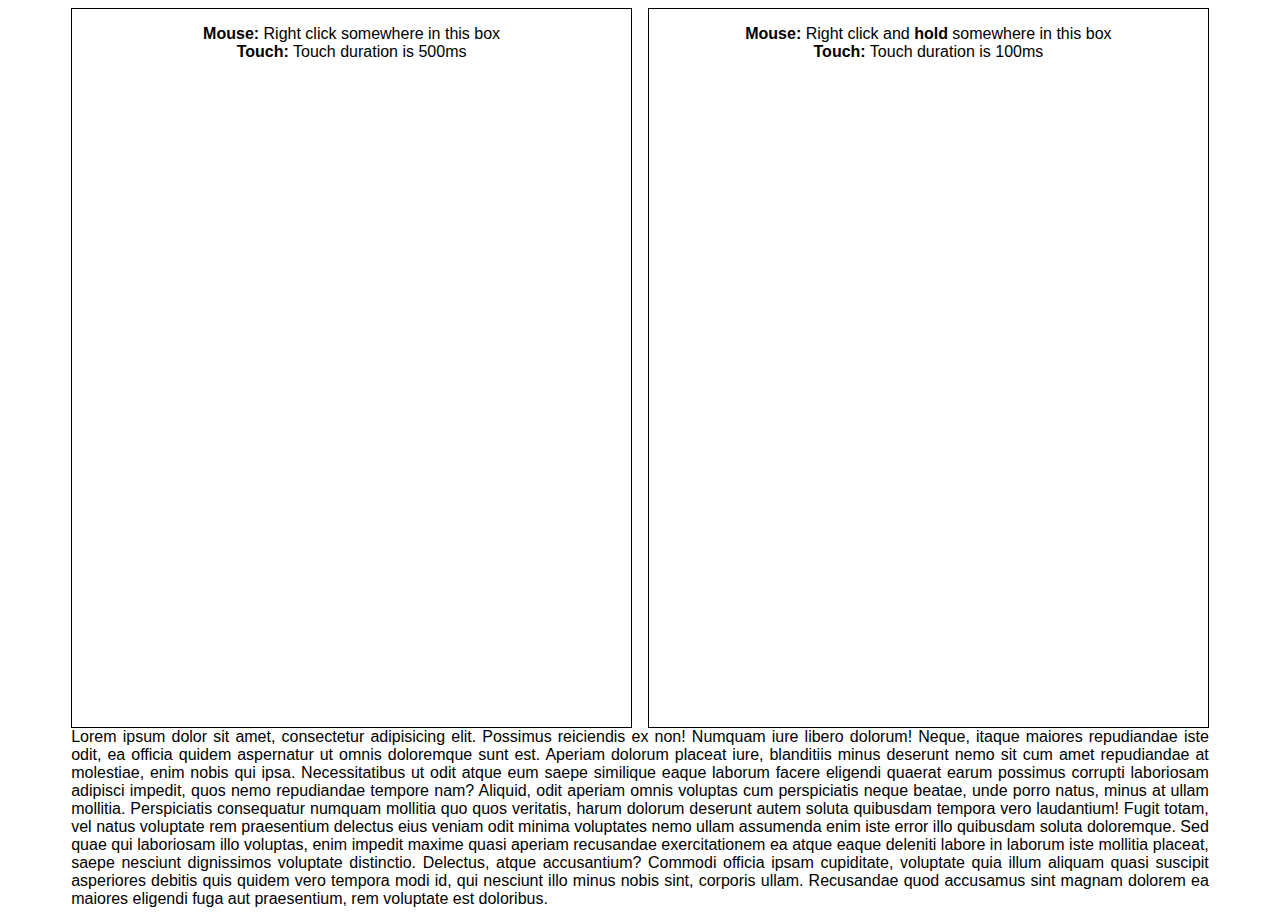
<file: index.html>
<!DOCTYPE html><html lang="en"><head><meta charset="UTF-8"><meta name="viewport" content="width=device-width, initial-scale=1.0"><title>Circle Context Menu</title><link rel="stylesheet" href="style.833f6e09.css"></head><body> <div id="container"> <div class="box" id="box1"> <strong>Mouse:</strong> Right click somewhere in this box <br> <strong>Touch:</strong> Touch duration is 500ms </div> <div class="box" id="box2"> <strong>Mouse:</strong> Right click and <strong>hold</strong> somewhere in this box <br> <strong>Touch:</strong> Touch duration is 100ms </div> </div> <p>Lorem ipsum dolor sit amet, consectetur adipisicing elit. Possimus reiciendis ex non! Numquam iure libero dolorum! Neque, itaque maiores repudiandae iste odit, ea officia quidem aspernatur ut omnis doloremque sunt est. Aperiam dolorum placeat iure, blanditiis minus deserunt nemo sit cum amet repudiandae at molestiae, enim nobis qui ipsa. Necessitatibus ut odit atque eum saepe similique eaque laborum facere eligendi quaerat earum possimus corrupti laboriosam adipisci impedit, quos nemo repudiandae tempore nam? Aliquid, odit aperiam omnis voluptas cum perspiciatis neque beatae, unde porro natus, minus at ullam mollitia. Perspiciatis consequatur numquam mollitia quo quos veritatis, harum dolorum deserunt autem soluta quibusdam tempora vero laudantium! Fugit totam, vel natus voluptate rem praesentium delectus eius veniam odit minima voluptates nemo ullam assumenda enim iste error illo quibusdam soluta doloremque. Sed quae qui laboriosam illo voluptas, enim impedit maxime quasi aperiam recusandae exercitationem ea atque eaque deleniti labore in laborum iste mollitia placeat, saepe nesciunt dignissimos voluptate distinctio. Delectus, atque accusantium? Commodi officia ipsam cupiditate, voluptate quia illum aliquam quasi suscipit asperiores debitis quis quidem vero tempora modi id, qui nesciunt illo minus nobis sint, corporis ullam. Recusandae quod accusamus sint magnam dolorem ea maiores eligendi fuga aut praesentium, rem voluptate est doloribus. </p> <script src="demo.17892b73.js"></script> </body></html>
</file>
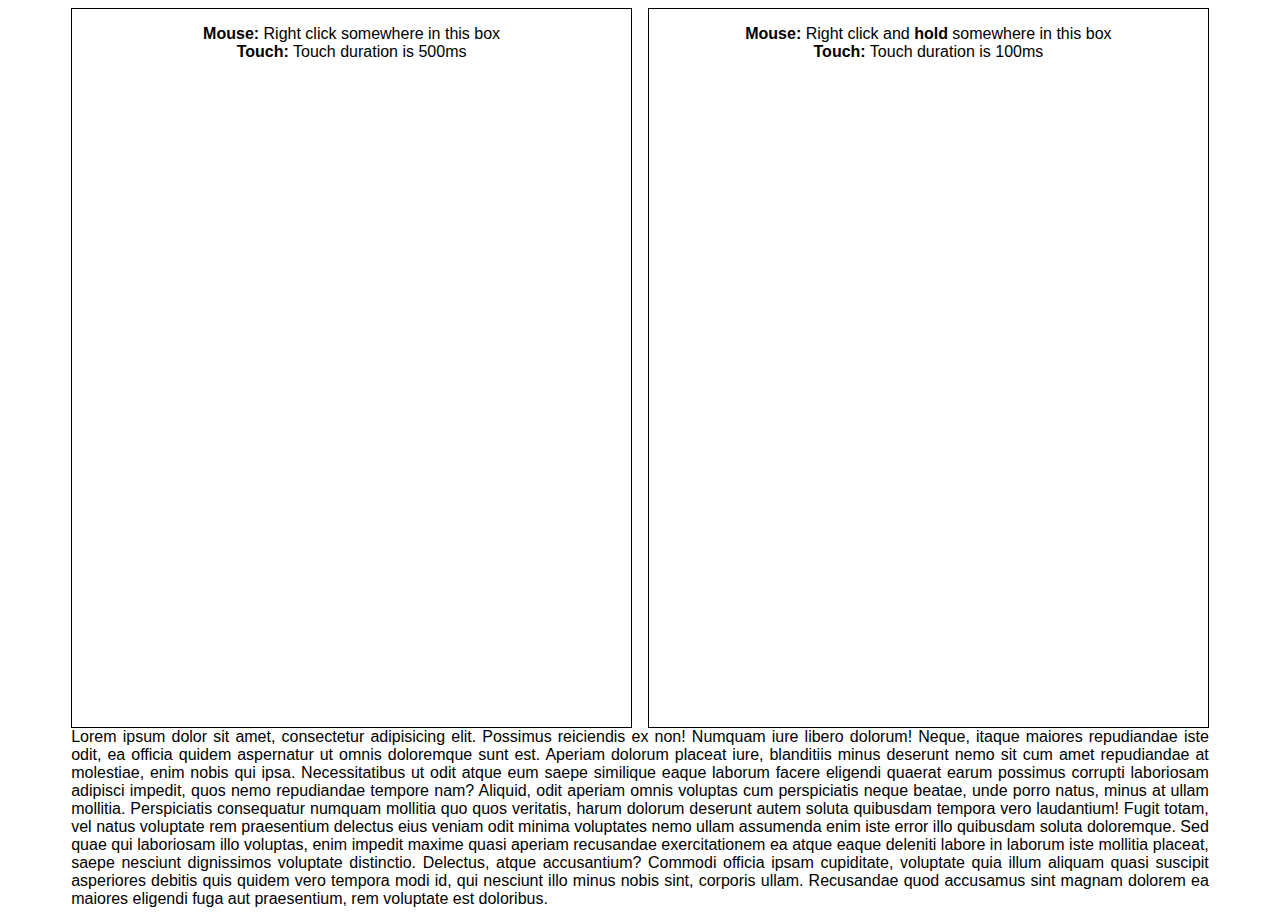
<file: demo/index.html>
<!DOCTYPE html>
<html lang="en">

<head>
  <meta charset="UTF-8">
  <meta name="viewport" content="width=device-width, initial-scale=1.0">
  <title>Circle Context Menu</title>
  <link rel="stylesheet" href="style.css">
</head>

<body>
  <div id='container'>
    <div class='box' id='box1'>
      <strong>Mouse:</strong> Right click somewhere in this box <br>
      <strong>Touch:</strong> Touch duration is 500ms
    </div>
    <div class='box' id='box2'>
      <strong>Mouse:</strong> Right click and <strong>hold</strong> somewhere in this box <br>
      <strong>Touch:</strong> Touch duration is 100ms
    </div>
  </div>

  <p>Lorem ipsum dolor sit amet, consectetur adipisicing elit. Possimus
    reiciendis ex non!
    Numquam iure libero dolorum! Neque, itaque maiores repudiandae iste odit, ea officia quidem aspernatur ut omnis
    doloremque sunt est. Aperiam
    dolorum placeat iure, blanditiis minus deserunt nemo sit cum amet repudiandae at molestiae, enim nobis qui ipsa.
    Necessitatibus ut odit atque eum saepe similique eaque laborum facere eligendi quaerat earum possimus corrupti
    laboriosam adipisci impedit, quos nemo repudiandae tempore nam? Aliquid, odit aperiam omnis voluptas cum
    perspiciatis neque beatae, unde porro natus, minus at ullam mollitia. Perspiciatis consequatur numquam mollitia quo
    quos veritatis, harum dolorum deserunt autem soluta quibusdam tempora vero laudantium! Fugit totam, vel natus
    voluptate rem praesentium delectus eius veniam odit minima voluptates nemo ullam assumenda enim iste error illo
    quibusdam soluta doloremque. Sed quae qui laboriosam illo voluptas, enim impedit maxime quasi aperiam recusandae
    exercitationem ea atque eaque deleniti labore in laborum iste mollitia placeat, saepe nesciunt dignissimos voluptate
    distinctio. Delectus, atque accusantium? Commodi officia ipsam cupiditate, voluptate quia illum aliquam quasi
    suscipit asperiores debitis quis quidem vero tempora modi id, qui nesciunt illo minus nobis sint, corporis ullam.
    Recusandae quod accusamus sint magnam dolorem ea maiores eligendi fuga aut praesentium, rem voluptate est doloribus.
  </p>

  <script src="index.js"></script>
</body>

</html>
</file>
<file: style.833f6e09.css>
html{font-family:Segoe UI,Tahoma,Geneva,Verdana,sans-serif}#container{display:flex;min-height:80vh;width:90%;margin:0 auto;gap:1em}.box{flex:1 0 0;border:1px solid #000;padding:1em;text-align:center}p{width:90%;margin:0 auto;text-align:justify}
</file>
<file: demo/style.css>
html {
  font-family: "Segoe UI", Tahoma, Geneva, Verdana, sans-serif;
}

#container {
  display: flex;
  min-height: 80vh;
  width: 90%;
  margin: 0 auto;
  gap: 1em;
}

.box {
  flex: 1 0 0;
  border: 1px solid black;
  padding: 1em;
  text-align: center;
}

p {
  width: 90%;
  margin: 0 auto;
  text-align: justify;
}
</file>
